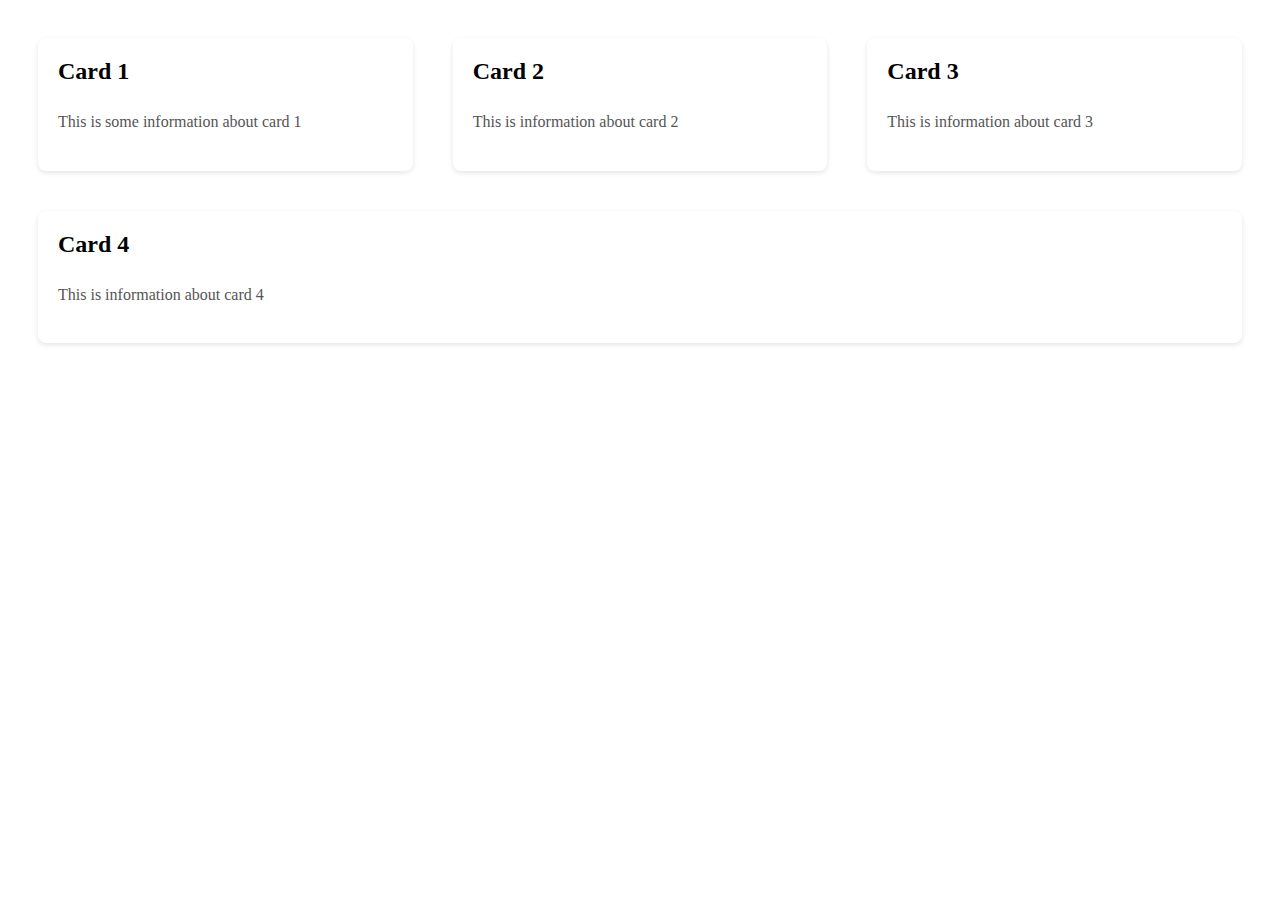
<file: exercise.html>
<!DOCTYPE html>
<html lang="en">
    <head>
        <meta charset="UTF-8">
        <meta name="viewport" content="width=device-width,initial-scale=1">
        <title>Responsive Card Layout</title>
        <link rel="stylesheet" href="styles.css">
    </head>
    <body>
        <div class="card-container">
            <div class="card">
                <h3>Card 1</h3>
                <p>This is some information about card 1</p>
            </div>
            <div class="card">
                <h3>Card 2</h3>
                <p>This is information about card 2</p>
            </div>
            <div class="card">
                <h3>Card 3</h3>
                <p>This is information about card 3</p>
            </div>
            <div class="card">
                <h3>Card 4</h3>
                <p>This is information about card 4</p>
            </div>
        </div>
    </body>
</html>
</file>
<file: styles.css>
/* responsive card layout using flexbox */
.card-container{
    display: flex;
    flex-wrap: wrap;
    justify-content: space-around;
    gap: 20px;
    padding: 20px;
    }
.card{
    background-color: #fff;
    border: #ddd;
    border-radius: 8px;
    box-shadow: 0 2px 5px rgba(0,0,0,0.1);
    flex: 1 1 300px;
    padding: 20px;
    margin: 10px;
    box-sizing: border-box;
    }
.card p{
    color: #555;
    line-height: 1.6;
}
.card h3{
    margin-top: 0;
    font-size: 1.5em;
}
</file>
